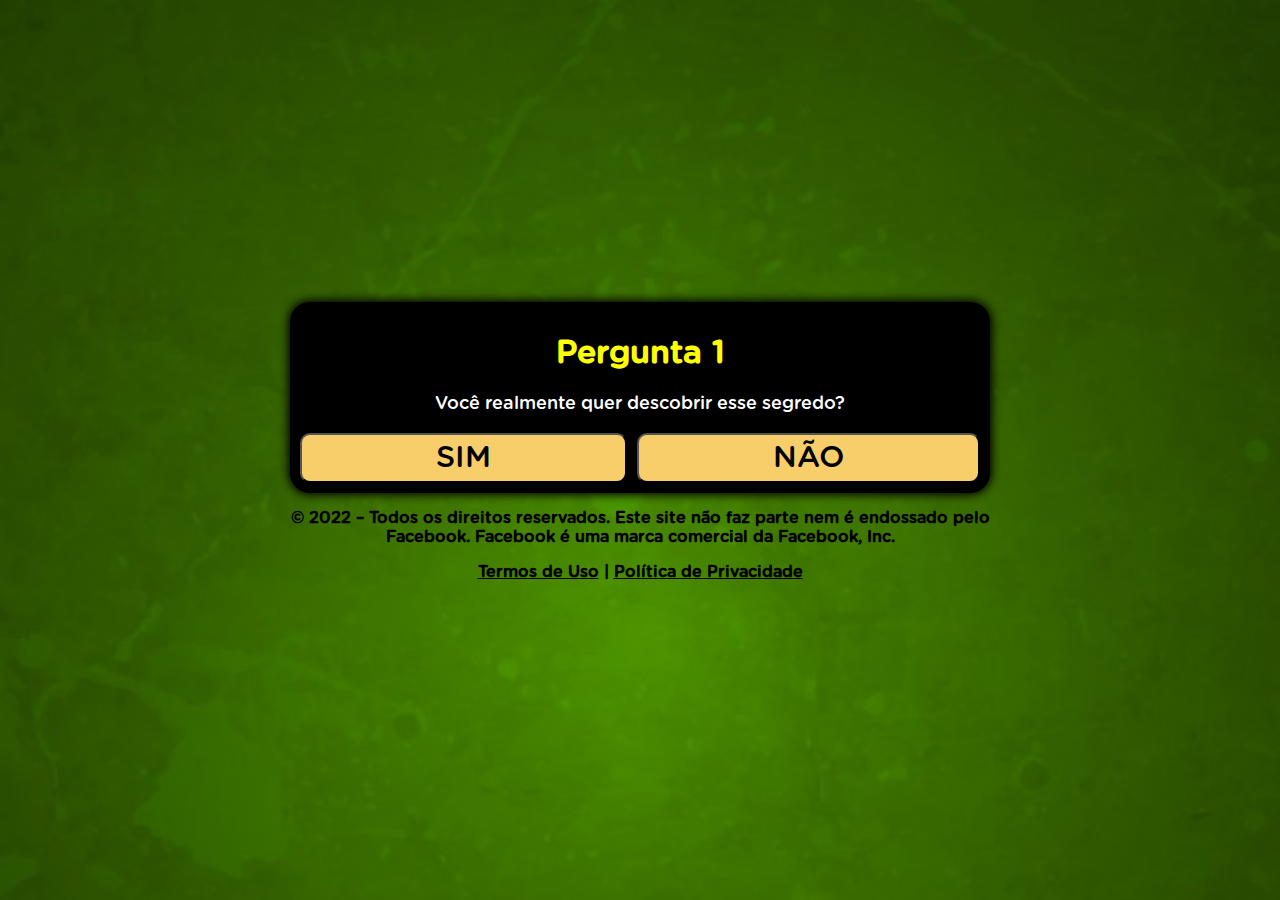
<file: ps/index.html>
<!DOCTYPE html>
<html lang="pt-br">
<head>
  <meta charset="utf-8">
  <meta name="viewport" content="width=device-width, initial-scale=1, shrink-to-fit=no">
  <style>

      header {
        color: white;
      /*  background-image: url("assets/img/bg.jpeg"); */
        background-color: rgba(0, 0, 0, 0.6);
        background-position: center;
        background-size: cover;
        background-attachment: fixed;
        background-blend-mode: darken;
      }


    @font-face {
      font-family: Gotham Rounded;
      src: url("font.otf") format("opentype");
    }
    *, *::before, *::after {
      box-sizing: border-box;
      font-family: Gotham Rounded;
    }
    body {
      padding: 0;
      margin: 0;
      display: flex;
      flex-direction: column;
      justify-content: center;
      align-items: center;
      width: 100vw;
      height: 100vh;
      background: url("fundo.jpg");
      background-size: cover;
      background-repeat: no-repeat;
    }
    .container {
      width: 700px;
      max-width: 90%;
    }
    .black {
      background-color: black;
      padding: 10px;
      text-align: center;
      border-radius: 20px;
      box-shadow: 0 0 10px 2px;
    }
    .answer {
      display: grid;
      grid-template-columns: repeat(2, auto);
      gap: 10px;
    }
    @media (max-width: 991px) {
      .answer {
        display: grid;
        grid-template-columns: repeat(1, auto);
        gap: 10px;
      }
    }
    .question {
      color: white;
    }
    .btn {
      border-radius: 10px;
      padding: 5px 10px;
      font-size: 30px;
      background-color: #f7ce6a;
      outline: none;
      text-decoration: none;
      color: black;
    }
    .black h1 {
      color: yellow;
    }
    .black p {
      font-size: 18px;
    }
    .hide {
      display: none;
    }
  </style>
</head>
<body> 
  <div class="container">
    <div class="black">
      <div id="primeira">
        <div class="question">
          <h1>Pergunta 1</h1>
          <p>Você realmente quer descobrir esse segredo?</p>
        </div>
        <div class="answer">
          <button class="btn" onclick="segunda()">SIM</button>
          <button class="btn" onclick="segunda()">NÃO</button>
        </div>
      </div>
      <div id="segunda" class="hide">
        <div class="question">
          <h1>Pergunta 2</h1>
          <p>Você promete não revelar com ninguém?</p>
        </div>
        <div class="answer">
          <button class="btn" onclick="terceira()">SIM</button>
          <button class="btn" onclick="terceira()">NÃO</button>
        </div>
      </div>
      <div id="terceira" class="hide">
        <div class="question">
          <h1>Pergunta 3</h1>
          <p>O vídeo a seguir tem um limite para pouquíssimas pessoas verem ao mesmo tempo... Você pretende ver até o fim?</p>
        </div>
        <div class="answer">
          <button class="btn" onclick="redirect()">SIM</button>
          <button class="btn" onclick="redirect()">NÃO</button>
        </div>
      </div>
    </div>
    <p style="text-align: center; font-weight: bold;">© 2022 – Todos os direitos reservados. Este site não faz parte nem é endossado pelo Facebook. Facebook é uma marca comercial da Facebook, Inc.</p>
    <p style="text-align: center; font-weight: bold;"><a href="https://flipe.store/termos.html" style="color: black;">Termos de Uso</a> | <a href="https://flipe.store/privacidade.html" style="color: black;">Política de Privacidade</a></p>
  </div>
  <script>
    function segunda() {
      document.getElementById("primeira").classList.add("hide")
      document.getElementById("segunda").classList.remove("hide")
    }
    function terceira() {
      document.getElementById("segunda").classList.add("hide")
      document.getElementById("terceira").classList.remove("hide")
    }
    function redirect() {
      location.href = "https://flipe.store/"
    }
  </script>
</body>
</html>
</file>
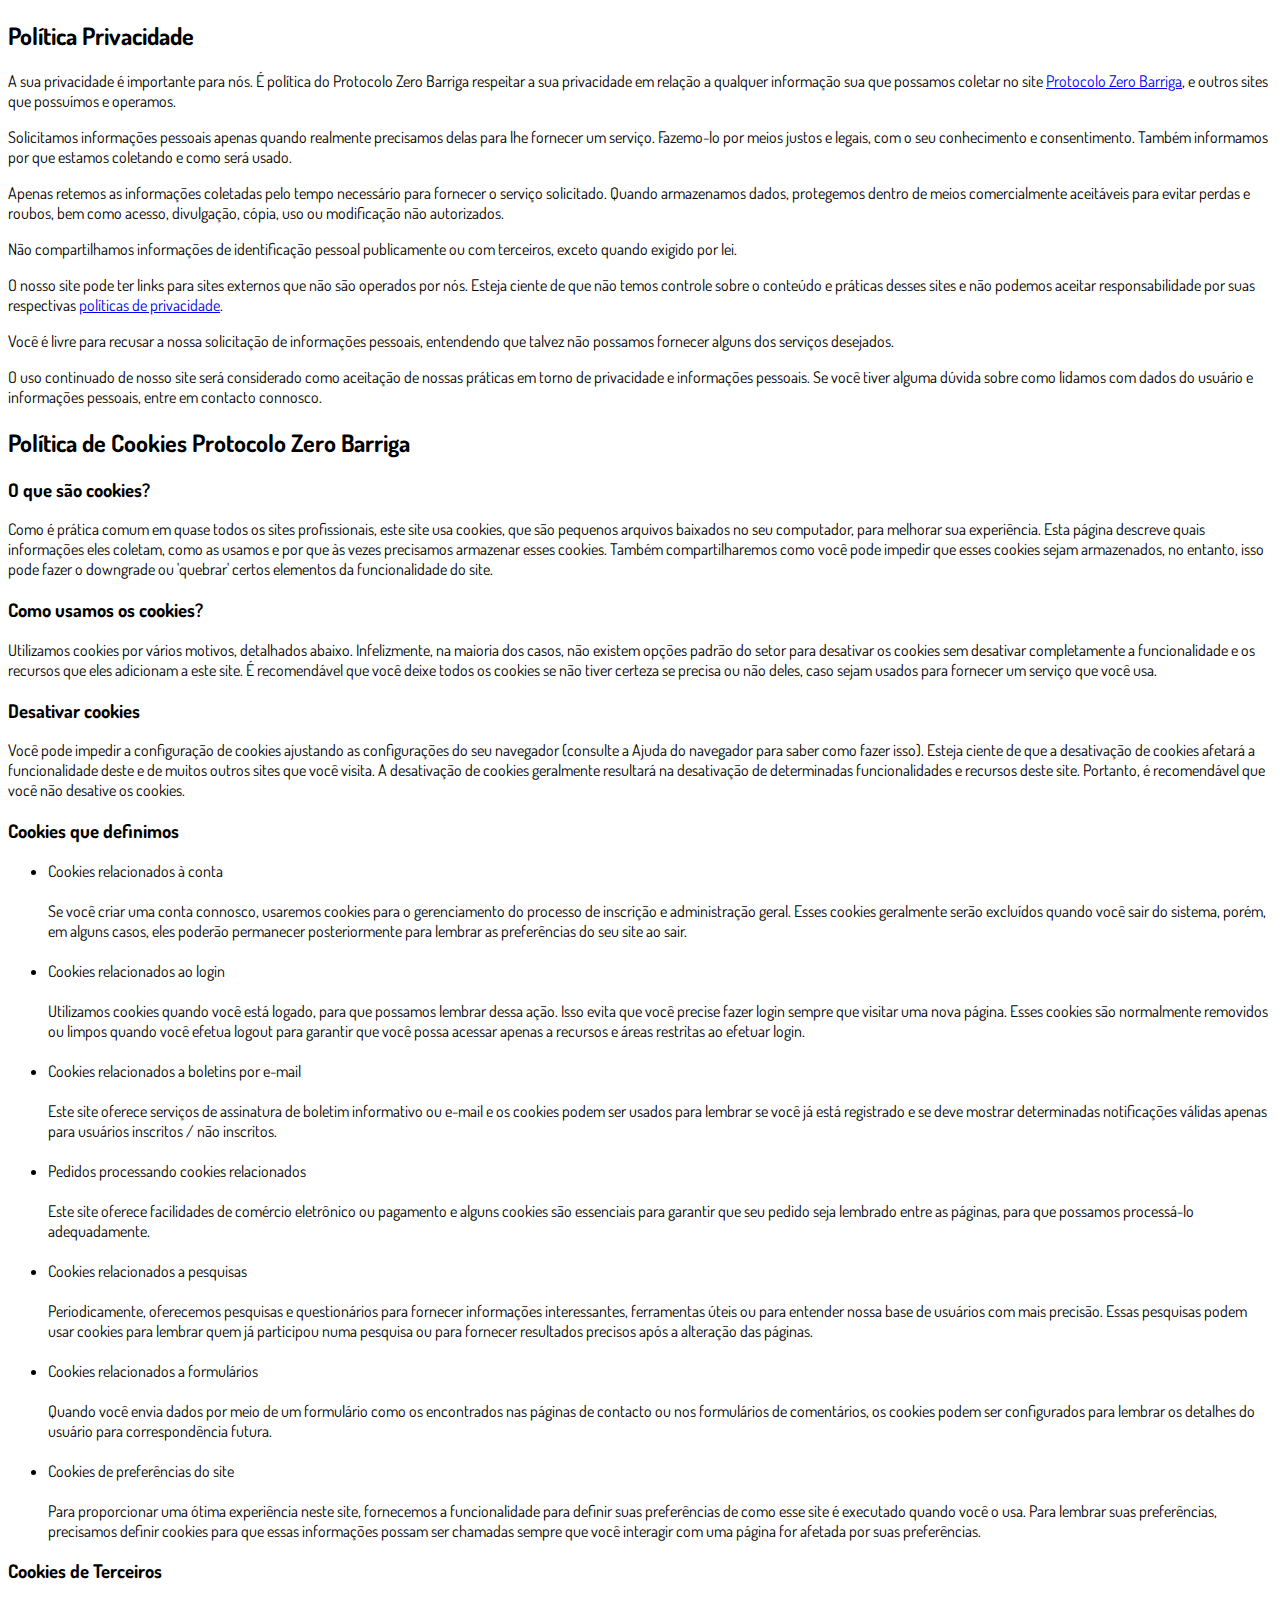
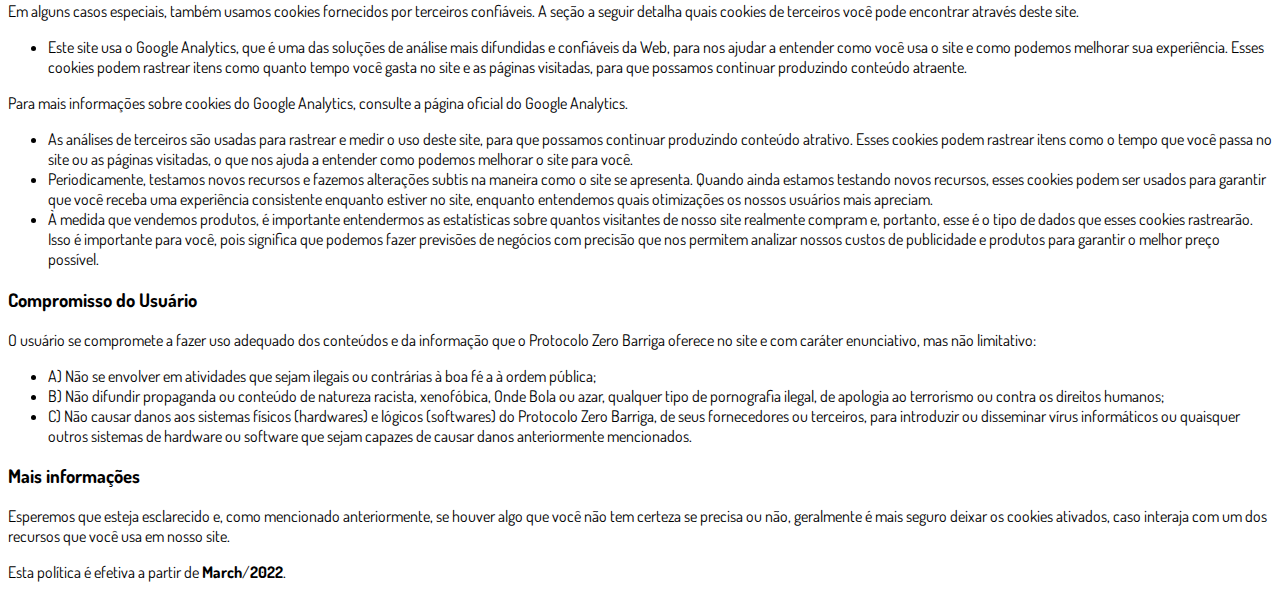
<file: privacidade.html>
<!DOCTYPE html>
<html lang="pt-br">
  <head>
    <meta charset="utf-8">
    <meta name="viewport" content="width=device-width, initial-scale=1, shrink-to-fit=no">

    <link rel="stylesheet" href="https://stackpath.bootstrapcdn.com/bootstrap/4.1.3/css/bootstrap.min.css" integrity="sha384-MCw98/SFnGE8fJT3GXwEOngsV7Zt27NXFoaoApmYm81iuXoPkFOJwJ8ERdknLPMO" crossorigin="anonymous">

    <link rel="preconnect" href="https://fonts.googleapis.com">
    <link rel="preconnect" href="https://fonts.gstatic.com" crossorigin>
    <link href="https://fonts.googleapis.com/css2?family=Dosis:wght@200;300;400;500;600;700;800&display=swap" rel="stylesheet">
    
    <!-- Ícone da Página -->
    <link rel="shortcut icon" type="image/jpg" href="./assets/img/favicon.png">

    <!-- Título da Página -->
    <title>Política de Privacidade | Protocolo Zero Barriga</title>
    
    <style type="text/css">
      body {
        font-family: 'Dosis', sans-serif;
      }
    </style>

  </head>
  <body>
    
    <div class="container py-5">
      <div class="row justify-content-center">
        <div class="col-lg-8">
          <h2>Política Privacidade</h2>                    <p>A sua privacidade é importante para nós. É política do Protocolo Zero Barriga respeitar a sua privacidade em relação a qualquer informação sua que possamos coletar no site <a href="#">Protocolo Zero Barriga</a>, e outros sites que possuímos e operamos.</p>                    <p>Solicitamos informações pessoais apenas quando realmente precisamos delas para lhe fornecer um serviço. Fazemo-lo por meios justos e legais, com o seu conhecimento e consentimento. Também informamos por que estamos coletando e como será usado.                    </p>                    <p>Apenas retemos as informações coletadas pelo tempo necessário para fornecer o serviço solicitado. Quando armazenamos dados, protegemos dentro de meios comercialmente aceitáveis ​​para evitar perdas e roubos, bem como acesso, divulgação, cópia, uso ou                        modificação não autorizados.</p>                    <p>Não compartilhamos informações de identificação pessoal publicamente ou com terceiros, exceto quando exigido por lei.</p>                    <p>O nosso site pode ter links para sites externos que não são operados por nós. Esteja ciente de que não temos controle sobre o conteúdo e práticas desses sites e não podemos aceitar responsabilidade por suas respectivas <a href='https://politicaprivacidade.com' target='_BLANK'>políticas de privacidade</a>.                    </p>                    <p>Você é livre para recusar a nossa solicitação de informações pessoais, entendendo que talvez não possamos fornecer alguns dos serviços desejados.</p>                    <p>O uso continuado de nosso site será considerado como aceitação de nossas práticas em torno de privacidade e informações pessoais. Se você tiver alguma dúvida sobre como lidamos com dados do usuário e informações pessoais, entre em contacto connosco.</p>                    <h2>Política de Cookies Protocolo Zero Barriga</h2>                    <h3>O que são cookies?</h3>                    <p>Como é prática comum em quase todos os sites profissionais, este site usa cookies, que são pequenos arquivos baixados no seu computador, para melhorar sua experiência. Esta página descreve quais informações eles coletam, como as usamos e por que às vezes                        precisamos armazenar esses cookies. Também compartilharemos como você pode impedir que esses cookies sejam armazenados, no entanto, isso pode fazer o downgrade ou 'quebrar' certos elementos da funcionalidade do site.</p>                    <h3>Como usamos os cookies?</h3>                    <p>Utilizamos cookies por vários motivos, detalhados abaixo. Infelizmente, na maioria dos casos, não existem opções padrão do setor para desativar os cookies sem desativar completamente a funcionalidade e os recursos que eles adicionam a este site. É recomendável                        que você deixe todos os cookies se não tiver certeza se precisa ou não deles, caso sejam usados ​​para fornecer um serviço que você usa.</p>                    <h3>Desativar cookies</h3>                    <p>Você pode impedir a configuração de cookies ajustando as configurações do seu navegador (consulte a Ajuda do navegador para saber como fazer isso). Esteja ciente de que a desativação de cookies afetará a funcionalidade deste e de muitos outros sites que                        você visita. A desativação de cookies geralmente resultará na desativação de determinadas funcionalidades e recursos deste site. Portanto, é recomendável que você não desative os cookies.</p>                    <h3>Cookies que definimos</h3>                    <ul>                        <li>                            Cookies relacionados à conta<br><br> Se você criar uma conta connosco, usaremos cookies para o gerenciamento do processo de inscrição e administração geral. Esses cookies geralmente serão excluídos quando você sair do sistema, porém, em alguns                            casos, eles poderão permanecer posteriormente para lembrar as preferências do seu site ao sair.<br><br>                        </li>                        <li>                            Cookies relacionados ao login<br><br> Utilizamos cookies quando você está logado, para que possamos lembrar dessa ação. Isso evita que você precise fazer login sempre que visitar uma nova página. Esses cookies são normalmente removidos ou limpos                            quando você efetua logout para garantir que você possa acessar apenas a recursos e áreas restritas ao efetuar login.<br><br>                        </li>                        <li>                            Cookies relacionados a boletins por e-mail<br><br> Este site oferece serviços de assinatura de boletim informativo ou e-mail e os cookies podem ser usados ​​para lembrar se você já está registrado e se deve mostrar determinadas notificações                            válidas apenas para usuários inscritos / não inscritos.<br><br>                        </li>                        <li>                            Pedidos processando cookies relacionados<br><br> Este site oferece facilidades de comércio eletrônico ou pagamento e alguns cookies são essenciais para garantir que seu pedido seja lembrado entre as páginas, para que possamos processá-lo adequadamente.<br><br>                        </li>                        <li>                            Cookies relacionados a pesquisas<br><br> Periodicamente, oferecemos pesquisas e questionários para fornecer informações interessantes, ferramentas úteis ou para entender nossa base de usuários com mais precisão. Essas pesquisas podem usar cookies                            para lembrar quem já participou numa pesquisa ou para fornecer resultados precisos após a alteração das páginas.<br><br>                        </li>                        <li>                            Cookies relacionados a formulários<br><br> Quando você envia dados por meio de um formulário como os encontrados nas páginas de contacto ou nos formulários de comentários, os cookies podem ser configurados para lembrar os detalhes do usuário                            para correspondência futura.<br><br>                        </li>                        <li>                            Cookies de preferências do site<br><br> Para proporcionar uma ótima experiência neste site, fornecemos a funcionalidade para definir suas preferências de como esse site é executado quando você o usa. Para lembrar suas preferências, precisamos                            definir cookies para que essas informações possam ser chamadas sempre que você interagir com uma página for afetada por suas preferências.<br>                        </li>                    </ul>                    <h3>Cookies de Terceiros</h3>                    <p>Em alguns casos especiais, também usamos cookies fornecidos por terceiros confiáveis. A seção a seguir detalha quais cookies de terceiros você pode encontrar através deste site.</p>                    <ul>                        <li>                            Este site usa o Google Analytics, que é uma das soluções de análise mais difundidas e confiáveis ​​da Web, para nos ajudar a entender como você usa o site e como podemos melhorar sua experiência. Esses cookies podem rastrear itens como quanto tempo                            você gasta no site e as páginas visitadas, para que possamos continuar produzindo conteúdo atraente.                        </li>                    </ul>                    <p>Para mais informações sobre cookies do Google Analytics, consulte a página oficial do Google Analytics.</p>                    <ul>                        <li>                            As análises de terceiros são usadas para rastrear e medir o uso deste site, para que possamos continuar produzindo conteúdo atrativo. Esses cookies podem rastrear itens como o tempo que você passa no site ou as páginas visitadas, o que nos ajuda a entender                            como podemos melhorar o site para você.</li>                        <li>                            Periodicamente, testamos novos recursos e fazemos alterações subtis na maneira como o site se apresenta. Quando ainda estamos testando novos recursos, esses cookies podem ser usados ​​para garantir que você receba uma experiência consistente enquanto                            estiver no site, enquanto entendemos quais otimizações os nossos usuários mais apreciam.</li>                        <li>                            À medida que vendemos produtos, é importante entendermos as estatísticas sobre quantos visitantes de nosso site realmente compram e, portanto, esse é o tipo de dados que esses cookies rastrearão. Isso é importante para você, pois significa que podemos                            fazer previsões de negócios com precisão que nos permitem analizar nossos custos de publicidade e produtos para garantir o melhor preço possível.</li>                                            </ul>                    <h3>Compromisso do Usuário</h3>                                <p>O usuário se compromete a fazer uso adequado dos conteúdos e da informação que o Protocolo Zero Barriga oferece no site e com caráter enunciativo, mas não limitativo:</p>                                        <ul>                        <li>A) Não se envolver em atividades que sejam ilegais ou contrárias à boa fé a à ordem pública;</li>                        <li>B) Não difundir propaganda ou conteúdo de natureza racista, xenofóbica, <a style='color: inherit !important; text-decoration:none !important;' href='https://ondeapostar.pt/onde-da-a-bola/'>Onde Bola</a> ou azar, qualquer tipo de pornografia ilegal, de apologia ao terrorismo ou contra os direitos humanos;</li>                        <li>C) Não causar danos aos sistemas físicos (hardwares) e lógicos (softwares) do Protocolo Zero Barriga, de seus fornecedores ou terceiros, para introduzir ou disseminar vírus informáticos ou quaisquer outros sistemas de hardware ou software que sejam capazes de causar danos anteriormente mencionados.</li>                    </ul>                                        <h3>Mais informações</h3>                    <p>Esperemos que esteja esclarecido e, como mencionado anteriormente, se houver algo que você não tem certeza se precisa ou não, geralmente é mais seguro deixar os cookies ativados, caso interaja com um dos recursos que você usa em nosso site.</p>                    <p>Esta política é efetiva a partir de <strong>March</strong>/<strong>2022</strong>.</p>
        </div>
      </div>
    </div>

    <script src="https://code.jquery.com/jquery-3.3.1.slim.min.js" integrity="sha384-q8i/X+965DzO0rT7abK41JStQIAqVgRVzpbzo5smXKp4YfRvH+8abtTE1Pi6jizo" crossorigin="anonymous"></script>
    <script src="https://cdnjs.cloudflare.com/ajax/libs/popper.js/1.14.3/umd/popper.min.js" integrity="sha384-ZMP7rVo3mIykV+2+9J3UJ46jBk0WLaUAdn689aCwoqbBJiSnjAK/l8WvCWPIPm49" crossorigin="anonymous"></script>
    <script src="https://stackpath.bootstrapcdn.com/bootstrap/4.1.3/js/bootstrap.min.js" integrity="sha384-ChfqqxuZUCnJSK3+MXmPNIyE6ZbWh2IMqE241rYiqJxyMiZ6OW/JmZQ5stwEULTy" crossorigin="anonymous"></script>
  </body>
</html>
</file>
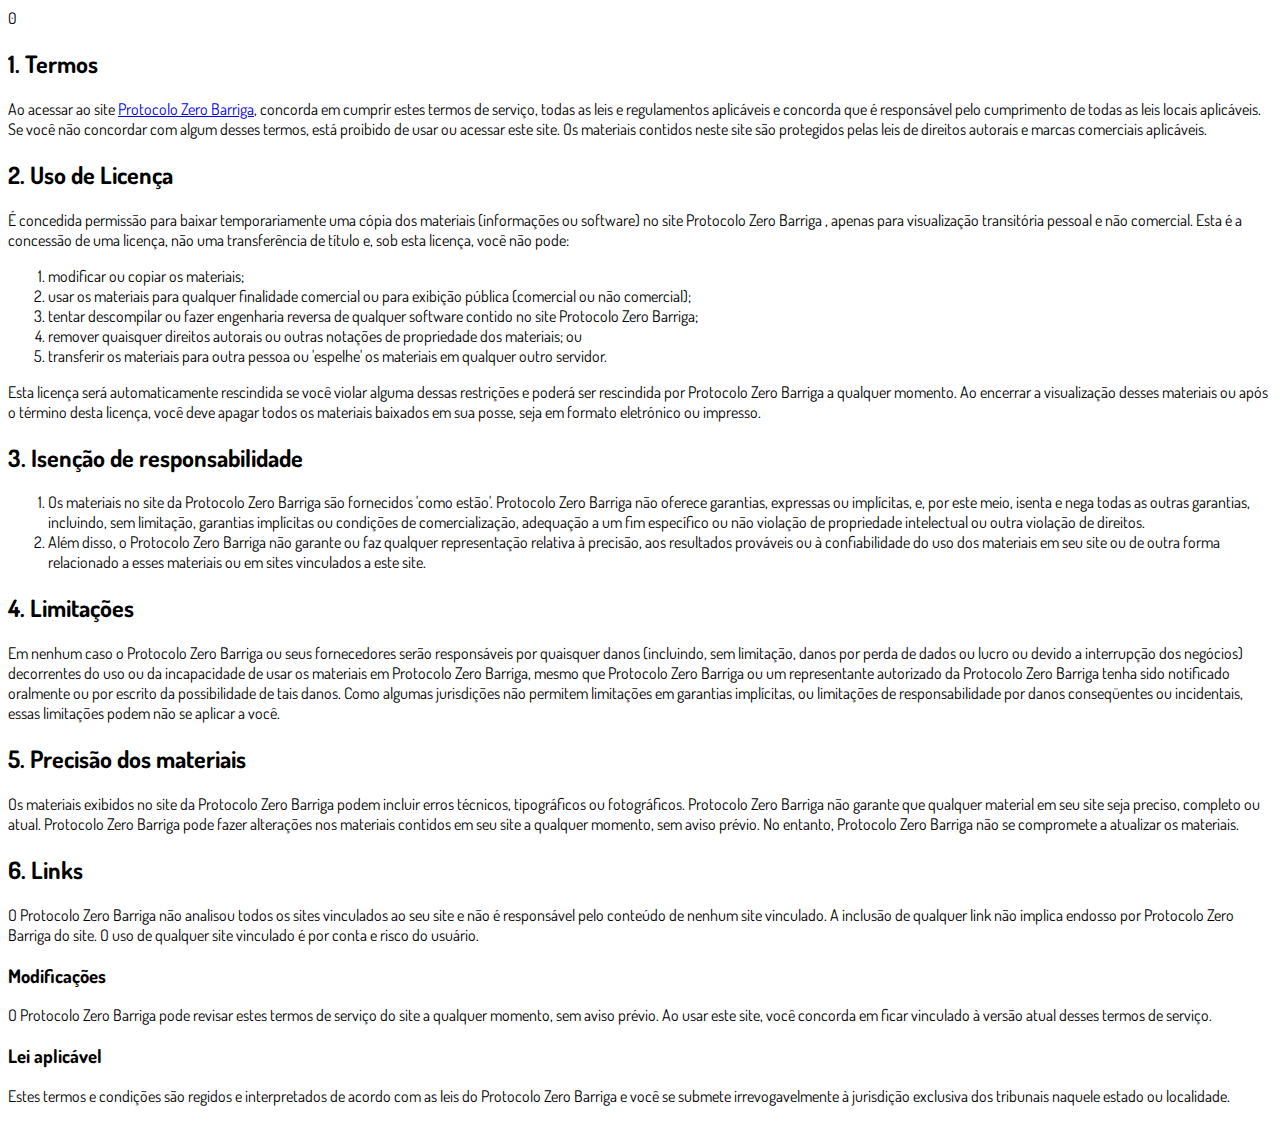
<file: termos.html>
0<!DOCTYPE html>
<html lang="pt-br">
  <head>
    <meta charset="utf-8">
    <meta name="viewport" content="width=device-width, initial-scale=1, shrink-to-fit=no">

    <link rel="stylesheet" href="https://stackpath.bootstrapcdn.com/bootstrap/4.1.3/css/bootstrap.min.css" integrity="sha384-MCw98/SFnGE8fJT3GXwEOngsV7Zt27NXFoaoApmYm81iuXoPkFOJwJ8ERdknLPMO" crossorigin="anonymous">

    <link rel="preconnect" href="https://fonts.googleapis.com">
    <link rel="preconnect" href="https://fonts.gstatic.com" crossorigin>
    <link href="https://fonts.googleapis.com/css2?family=Dosis:wght@200;300;400;500;600;700;800&display=swap" rel="stylesheet">
    
    <!-- Ícone da Página -->
    <link rel="shortcut icon" type="image/jpg" href="./assets/img/favicon.png">

    <!-- Título da Página -->
    <title>Termos de Uso | Protocolo Zero Barriga</title>
    
    <style type="text/css">
      body {
        font-family: 'Dosis', sans-serif;
      }
    </style>

  </head>
  <body>
    
    <div class="container py-5">
      <div class="row justify-content-center">
        <div class="col-lg-8">
          <h2>1. Termos</h2>            <p>Ao acessar ao site <a href='#'>Protocolo Zero Barriga</a>, concorda em cumprir estes termos de serviço, todas as leis e regulamentos aplicáveis ​​e concorda que é responsável pelo cumprimento de todas as leis locais aplicáveis. Se você não concordar com algum                desses termos, está proibido de usar ou acessar este site. Os materiais contidos neste site são protegidos pelas leis de direitos autorais e marcas comerciais aplicáveis.</p>            <h2>2. Uso de Licença</h2>            <p>É concedida permissão para baixar temporariamente uma cópia dos materiais (informações ou software) no site Protocolo Zero Barriga , apenas para visualização transitória pessoal e não comercial. Esta é a concessão de uma licença, não uma transferência de título e,                sob esta licença, você não pode: </p>            <ol>            <li>modificar ou copiar os materiais;  </li>            <li>usar os materiais para qualquer finalidade comercial ou para exibição pública (comercial ou não comercial);  </li>            <li>tentar descompilar ou fazer engenharia reversa de qualquer software contido no site Protocolo Zero Barriga;  </li>            <li>remover quaisquer direitos autorais ou outras notações de propriedade dos materiais; ou  </li>            <li>transferir os materiais para outra pessoa ou 'espelhe' os materiais em qualquer outro servidor.</li>            </ol>            <p>Esta licença será automaticamente rescindida se você violar alguma dessas restrições e poderá ser rescindida por Protocolo Zero Barriga a qualquer momento. Ao encerrar a visualização desses materiais ou após o término desta licença, você deve apagar todos os materiais                baixados em sua posse, seja em formato eletrónico ou impresso.</p>            <h2>3. Isenção de responsabilidade</h2>            <ol>            <li>Os materiais no site da Protocolo Zero Barriga são fornecidos 'como estão'. Protocolo Zero Barriga não oferece garantias, expressas ou implícitas, e, por este meio, isenta e nega todas as outras garantias, incluindo, sem limitação, garantias implícitas ou condições de comercialização,            adequação a um fim específico ou não violação de propriedade intelectual ou outra violação de direitos. </li>            <li>Além disso, o Protocolo Zero Barriga não garante ou faz qualquer representação relativa à precisão, aos resultados prováveis ​​ou à confiabilidade do uso dos            materiais em seu site ou de outra forma relacionado a esses materiais ou em sites vinculados a este site.</li>            </ol>            <h2>4. Limitações</h2>            <p>Em nenhum caso o Protocolo Zero Barriga ou seus fornecedores serão responsáveis ​​por quaisquer danos (incluindo, sem limitação, danos por perda de dados ou lucro ou devido a interrupção dos negócios) decorrentes do uso ou da incapacidade de usar os materiais em Protocolo Zero Barriga,                mesmo que Protocolo Zero Barriga ou um representante autorizado da Protocolo Zero Barriga tenha sido notificado oralmente ou por escrito da possibilidade de tais danos. Como algumas jurisdições não permitem limitações em garantias implícitas, ou limitações de responsabilidade                por danos conseqüentes ou incidentais, essas limitações podem não se aplicar a você.</p>            <h2>5. Precisão dos materiais</h2>            <p>Os materiais exibidos no site da Protocolo Zero Barriga podem incluir erros técnicos, tipográficos ou fotográficos. Protocolo Zero Barriga não garante que qualquer material em seu site seja preciso, completo ou atual. Protocolo Zero Barriga pode fazer alterações nos materiais contidos em seu                site a qualquer momento, sem aviso prévio. No entanto, Protocolo Zero Barriga não se compromete a atualizar os materiais.</p>            <h2>6. Links</h2>            <p>O Protocolo Zero Barriga não analisou todos os sites vinculados ao seu site e não é responsável pelo conteúdo de nenhum site vinculado. A inclusão de qualquer link não implica endosso por Protocolo Zero Barriga do site. O uso de qualquer site vinculado é por conta e risco do usuário.</p>            </p>            <h3>Modificações</h3>            <p>O Protocolo Zero Barriga pode revisar estes termos de serviço do site a qualquer momento, sem aviso prévio. Ao usar este site, você concorda em ficar vinculado à versão atual desses termos de serviço.</p>            <h3>Lei aplicável</h3>            <p>Estes termos e condições são regidos e interpretados de acordo com as leis do Protocolo Zero Barriga e você se submete irrevogavelmente à jurisdição exclusiva dos tribunais naquele estado ou localidade.</p>
        </div>
      </div>
    </div>

    <script src="https://code.jquery.com/jquery-3.3.1.slim.min.js" integrity="sha384-q8i/X+965DzO0rT7abK41JStQIAqVgRVzpbzo5smXKp4YfRvH+8abtTE1Pi6jizo" crossorigin="anonymous"></script>
    <script src="https://cdnjs.cloudflare.com/ajax/libs/popper.js/1.14.3/umd/popper.min.js" integrity="sha384-ZMP7rVo3mIykV+2+9J3UJ46jBk0WLaUAdn689aCwoqbBJiSnjAK/l8WvCWPIPm49" crossorigin="anonymous"></script>
    <script src="https://stackpath.bootstrapcdn.com/bootstrap/4.1.3/js/bootstrap.min.js" integrity="sha384-ChfqqxuZUCnJSK3+MXmPNIyE6ZbWh2IMqE241rYiqJxyMiZ6OW/JmZQ5stwEULTy" crossorigin="anonymous"></script>
  </body>
</html>
</file>
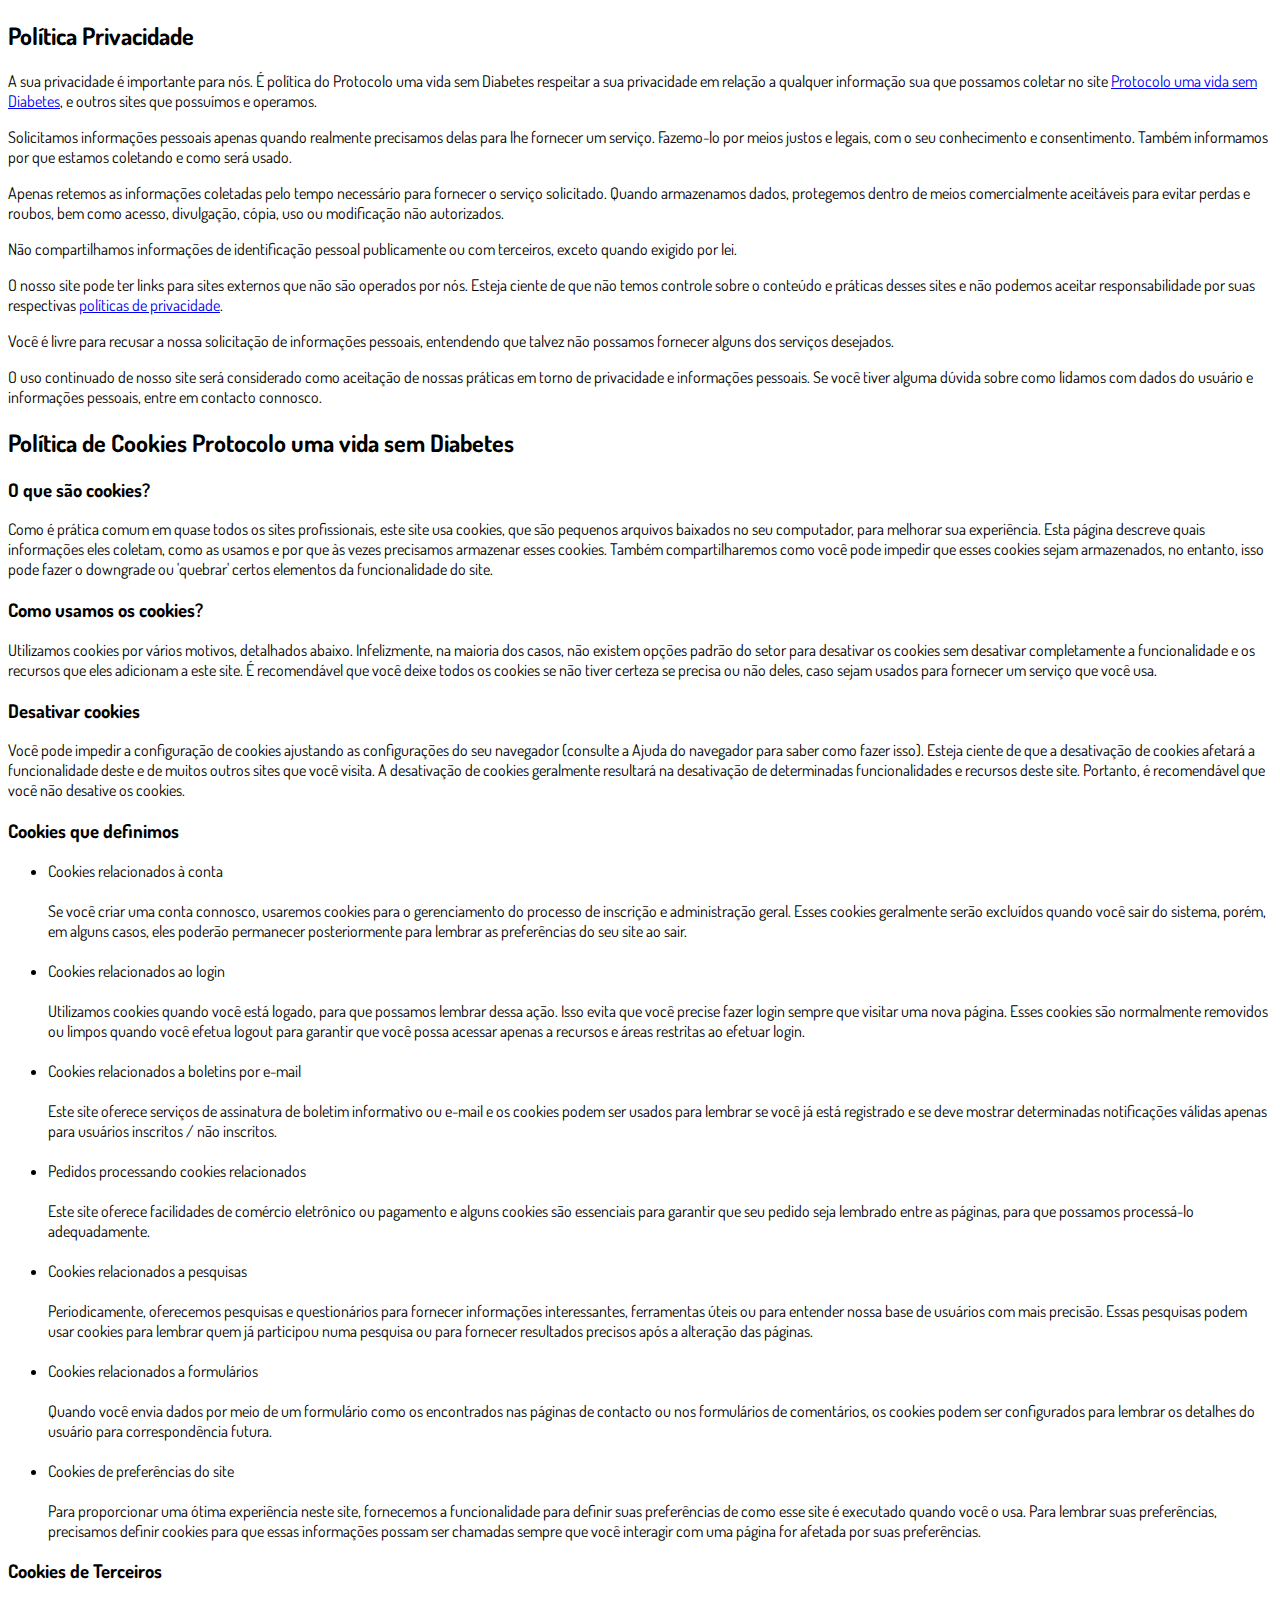
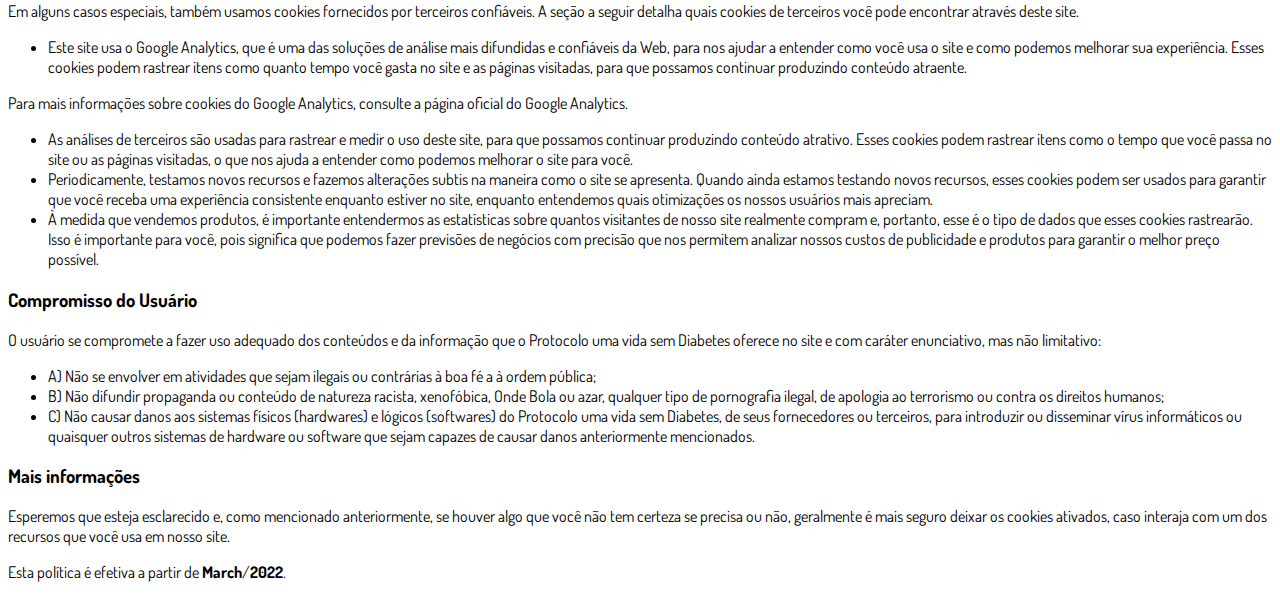
<file: db/privacidade.html>
<!DOCTYPE html>
<html lang="pt-br">
  <head>
    <meta charset="utf-8">
    <meta name="viewport" content="width=device-width, initial-scale=1, shrink-to-fit=no">

    <link rel="stylesheet" href="https://stackpath.bootstrapcdn.com/bootstrap/4.1.3/css/bootstrap.min.css" integrity="sha384-MCw98/SFnGE8fJT3GXwEOngsV7Zt27NXFoaoApmYm81iuXoPkFOJwJ8ERdknLPMO" crossorigin="anonymous">

    <link rel="preconnect" href="https://fonts.googleapis.com">
    <link rel="preconnect" href="https://fonts.gstatic.com" crossorigin>
    <link href="https://fonts.googleapis.com/css2?family=Dosis:wght@200;300;400;500;600;700;800&display=swap" rel="stylesheet">
    
    <!-- Ícone da Página -->
    <link rel="shortcut icon" type="image/jpg" href="./assets/img/favicon.png">

    <!-- Título da Página -->
    <title>Política de Privacidade | Protocolo uma vida sem Diabetes</title>
    
    <style type="text/css">
      body {
        font-family: 'Dosis', sans-serif;
      }
    </style>

  </head>
  <body>
    
    <div class="container py-5">
      <div class="row justify-content-center">
        <div class="col-lg-8">
          <h2>Política Privacidade</h2>                    <p>A sua privacidade é importante para nós. É política do Protocolo uma vida sem Diabetes respeitar a sua privacidade em relação a qualquer informação sua que possamos coletar no site <a href="#">Protocolo uma vida sem Diabetes</a>, e outros sites que possuímos e operamos.</p>                    <p>Solicitamos informações pessoais apenas quando realmente precisamos delas para lhe fornecer um serviço. Fazemo-lo por meios justos e legais, com o seu conhecimento e consentimento. Também informamos por que estamos coletando e como será usado.                    </p>                    <p>Apenas retemos as informações coletadas pelo tempo necessário para fornecer o serviço solicitado. Quando armazenamos dados, protegemos dentro de meios comercialmente aceitáveis ​​para evitar perdas e roubos, bem como acesso, divulgação, cópia, uso ou                        modificação não autorizados.</p>                    <p>Não compartilhamos informações de identificação pessoal publicamente ou com terceiros, exceto quando exigido por lei.</p>                    <p>O nosso site pode ter links para sites externos que não são operados por nós. Esteja ciente de que não temos controle sobre o conteúdo e práticas desses sites e não podemos aceitar responsabilidade por suas respectivas <a href='https://politicaprivacidade.com' target='_BLANK'>políticas de privacidade</a>.                    </p>                    <p>Você é livre para recusar a nossa solicitação de informações pessoais, entendendo que talvez não possamos fornecer alguns dos serviços desejados.</p>                    <p>O uso continuado de nosso site será considerado como aceitação de nossas práticas em torno de privacidade e informações pessoais. Se você tiver alguma dúvida sobre como lidamos com dados do usuário e informações pessoais, entre em contacto connosco.</p>                    <h2>Política de Cookies Protocolo uma vida sem Diabetes</h2>                    <h3>O que são cookies?</h3>                    <p>Como é prática comum em quase todos os sites profissionais, este site usa cookies, que são pequenos arquivos baixados no seu computador, para melhorar sua experiência. Esta página descreve quais informações eles coletam, como as usamos e por que às vezes                        precisamos armazenar esses cookies. Também compartilharemos como você pode impedir que esses cookies sejam armazenados, no entanto, isso pode fazer o downgrade ou 'quebrar' certos elementos da funcionalidade do site.</p>                    <h3>Como usamos os cookies?</h3>                    <p>Utilizamos cookies por vários motivos, detalhados abaixo. Infelizmente, na maioria dos casos, não existem opções padrão do setor para desativar os cookies sem desativar completamente a funcionalidade e os recursos que eles adicionam a este site. É recomendável                        que você deixe todos os cookies se não tiver certeza se precisa ou não deles, caso sejam usados ​​para fornecer um serviço que você usa.</p>                    <h3>Desativar cookies</h3>                    <p>Você pode impedir a configuração de cookies ajustando as configurações do seu navegador (consulte a Ajuda do navegador para saber como fazer isso). Esteja ciente de que a desativação de cookies afetará a funcionalidade deste e de muitos outros sites que                        você visita. A desativação de cookies geralmente resultará na desativação de determinadas funcionalidades e recursos deste site. Portanto, é recomendável que você não desative os cookies.</p>                    <h3>Cookies que definimos</h3>                    <ul>                        <li>                            Cookies relacionados à conta<br><br> Se você criar uma conta connosco, usaremos cookies para o gerenciamento do processo de inscrição e administração geral. Esses cookies geralmente serão excluídos quando você sair do sistema, porém, em alguns                            casos, eles poderão permanecer posteriormente para lembrar as preferências do seu site ao sair.<br><br>                        </li>                        <li>                            Cookies relacionados ao login<br><br> Utilizamos cookies quando você está logado, para que possamos lembrar dessa ação. Isso evita que você precise fazer login sempre que visitar uma nova página. Esses cookies são normalmente removidos ou limpos                            quando você efetua logout para garantir que você possa acessar apenas a recursos e áreas restritas ao efetuar login.<br><br>                        </li>                        <li>                            Cookies relacionados a boletins por e-mail<br><br> Este site oferece serviços de assinatura de boletim informativo ou e-mail e os cookies podem ser usados ​​para lembrar se você já está registrado e se deve mostrar determinadas notificações                            válidas apenas para usuários inscritos / não inscritos.<br><br>                        </li>                        <li>                            Pedidos processando cookies relacionados<br><br> Este site oferece facilidades de comércio eletrônico ou pagamento e alguns cookies são essenciais para garantir que seu pedido seja lembrado entre as páginas, para que possamos processá-lo adequadamente.<br><br>                        </li>                        <li>                            Cookies relacionados a pesquisas<br><br> Periodicamente, oferecemos pesquisas e questionários para fornecer informações interessantes, ferramentas úteis ou para entender nossa base de usuários com mais precisão. Essas pesquisas podem usar cookies                            para lembrar quem já participou numa pesquisa ou para fornecer resultados precisos após a alteração das páginas.<br><br>                        </li>                        <li>                            Cookies relacionados a formulários<br><br> Quando você envia dados por meio de um formulário como os encontrados nas páginas de contacto ou nos formulários de comentários, os cookies podem ser configurados para lembrar os detalhes do usuário                            para correspondência futura.<br><br>                        </li>                        <li>                            Cookies de preferências do site<br><br> Para proporcionar uma ótima experiência neste site, fornecemos a funcionalidade para definir suas preferências de como esse site é executado quando você o usa. Para lembrar suas preferências, precisamos                            definir cookies para que essas informações possam ser chamadas sempre que você interagir com uma página for afetada por suas preferências.<br>                        </li>                    </ul>                    <h3>Cookies de Terceiros</h3>                    <p>Em alguns casos especiais, também usamos cookies fornecidos por terceiros confiáveis. A seção a seguir detalha quais cookies de terceiros você pode encontrar através deste site.</p>                    <ul>                        <li>                            Este site usa o Google Analytics, que é uma das soluções de análise mais difundidas e confiáveis ​​da Web, para nos ajudar a entender como você usa o site e como podemos melhorar sua experiência. Esses cookies podem rastrear itens como quanto tempo                            você gasta no site e as páginas visitadas, para que possamos continuar produzindo conteúdo atraente.                        </li>                    </ul>                    <p>Para mais informações sobre cookies do Google Analytics, consulte a página oficial do Google Analytics.</p>                    <ul>                        <li>                            As análises de terceiros são usadas para rastrear e medir o uso deste site, para que possamos continuar produzindo conteúdo atrativo. Esses cookies podem rastrear itens como o tempo que você passa no site ou as páginas visitadas, o que nos ajuda a entender                            como podemos melhorar o site para você.</li>                        <li>                            Periodicamente, testamos novos recursos e fazemos alterações subtis na maneira como o site se apresenta. Quando ainda estamos testando novos recursos, esses cookies podem ser usados ​​para garantir que você receba uma experiência consistente enquanto                            estiver no site, enquanto entendemos quais otimizações os nossos usuários mais apreciam.</li>                        <li>                            À medida que vendemos produtos, é importante entendermos as estatísticas sobre quantos visitantes de nosso site realmente compram e, portanto, esse é o tipo de dados que esses cookies rastrearão. Isso é importante para você, pois significa que podemos                            fazer previsões de negócios com precisão que nos permitem analizar nossos custos de publicidade e produtos para garantir o melhor preço possível.</li>                                            </ul>                    <h3>Compromisso do Usuário</h3>                                <p>O usuário se compromete a fazer uso adequado dos conteúdos e da informação que o Protocolo uma vida sem Diabetes oferece no site e com caráter enunciativo, mas não limitativo:</p>                                        <ul>                        <li>A) Não se envolver em atividades que sejam ilegais ou contrárias à boa fé a à ordem pública;</li>                        <li>B) Não difundir propaganda ou conteúdo de natureza racista, xenofóbica, <a style='color: inherit !important; text-decoration:none !important;' href='https://ondeapostar.pt/onde-da-a-bola/'>Onde Bola</a> ou azar, qualquer tipo de pornografia ilegal, de apologia ao terrorismo ou contra os direitos humanos;</li>                        <li>C) Não causar danos aos sistemas físicos (hardwares) e lógicos (softwares) do Protocolo uma vida sem Diabetes, de seus fornecedores ou terceiros, para introduzir ou disseminar vírus informáticos ou quaisquer outros sistemas de hardware ou software que sejam capazes de causar danos anteriormente mencionados.</li>                    </ul>                                        <h3>Mais informações</h3>                    <p>Esperemos que esteja esclarecido e, como mencionado anteriormente, se houver algo que você não tem certeza se precisa ou não, geralmente é mais seguro deixar os cookies ativados, caso interaja com um dos recursos que você usa em nosso site.</p>                    <p>Esta política é efetiva a partir de <strong>March</strong>/<strong>2022</strong>.</p>
        </div>
      </div>
    </div>

    <script src="https://code.jquery.com/jquery-3.3.1.slim.min.js" integrity="sha384-q8i/X+965DzO0rT7abK41JStQIAqVgRVzpbzo5smXKp4YfRvH+8abtTE1Pi6jizo" crossorigin="anonymous"></script>
    <script src="https://cdnjs.cloudflare.com/ajax/libs/popper.js/1.14.3/umd/popper.min.js" integrity="sha384-ZMP7rVo3mIykV+2+9J3UJ46jBk0WLaUAdn689aCwoqbBJiSnjAK/l8WvCWPIPm49" crossorigin="anonymous"></script>
    <script src="https://stackpath.bootstrapcdn.com/bootstrap/4.1.3/js/bootstrap.min.js" integrity="sha384-ChfqqxuZUCnJSK3+MXmPNIyE6ZbWh2IMqE241rYiqJxyMiZ6OW/JmZQ5stwEULTy" crossorigin="anonymous"></script>
  </body>
</html>
</file>
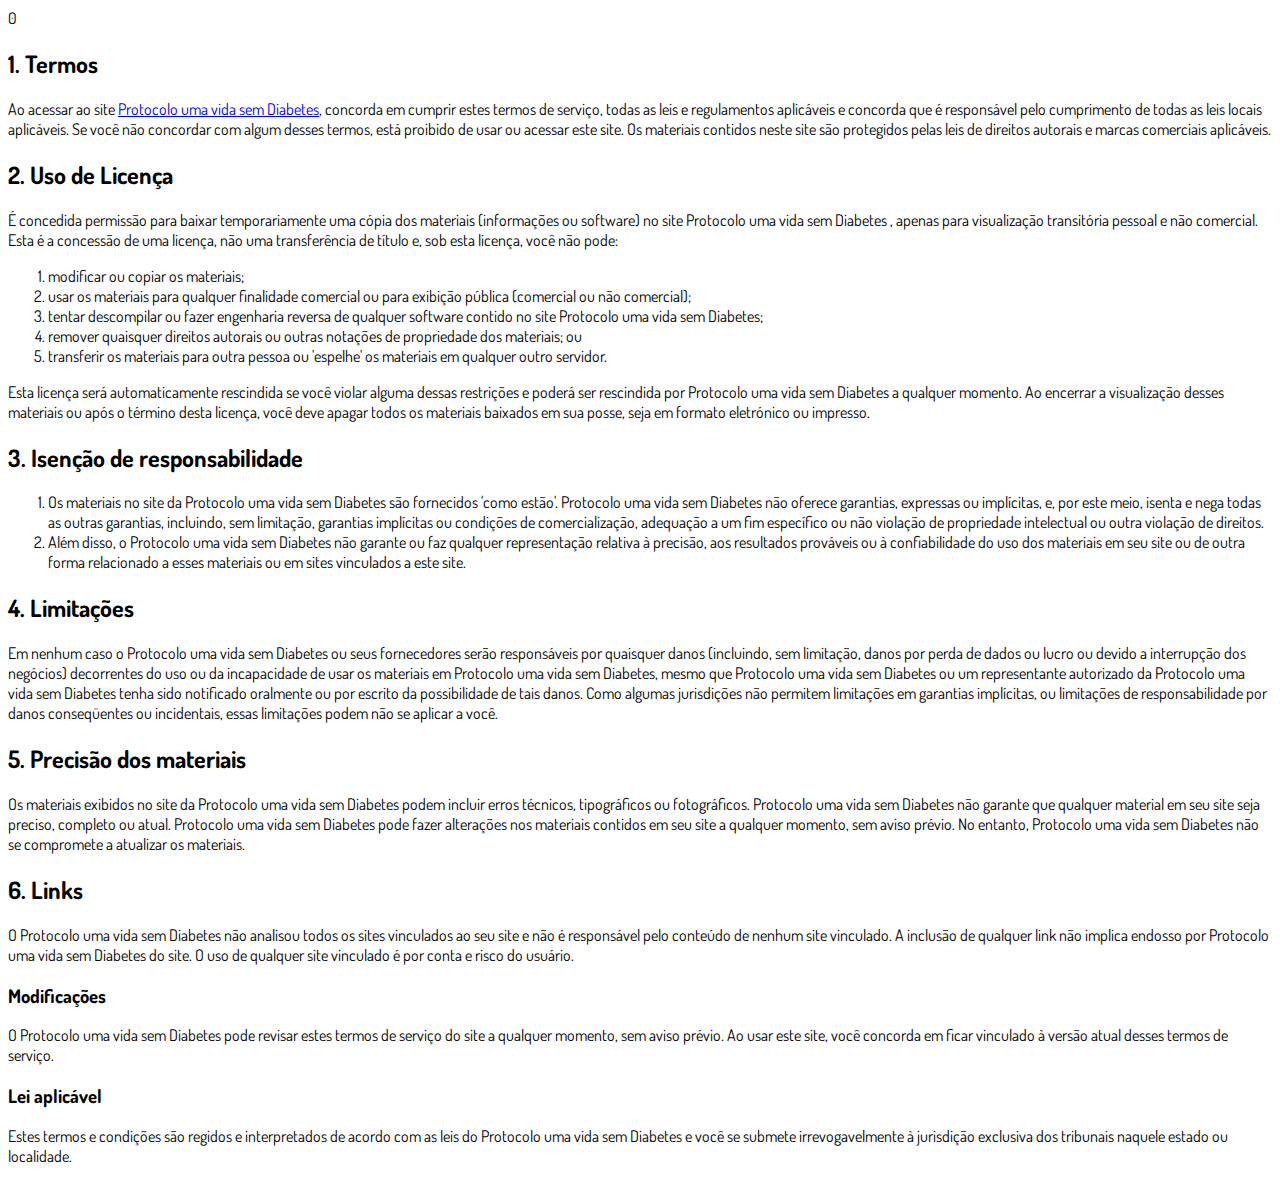
<file: db/termos.html>
0<!DOCTYPE html>
<html lang="pt-br">
  <head>
    <meta charset="utf-8">
    <meta name="viewport" content="width=device-width, initial-scale=1, shrink-to-fit=no">

    <link rel="stylesheet" href="https://stackpath.bootstrapcdn.com/bootstrap/4.1.3/css/bootstrap.min.css" integrity="sha384-MCw98/SFnGE8fJT3GXwEOngsV7Zt27NXFoaoApmYm81iuXoPkFOJwJ8ERdknLPMO" crossorigin="anonymous">

    <link rel="preconnect" href="https://fonts.googleapis.com">
    <link rel="preconnect" href="https://fonts.gstatic.com" crossorigin>
    <link href="https://fonts.googleapis.com/css2?family=Dosis:wght@200;300;400;500;600;700;800&display=swap" rel="stylesheet">
    
    <!-- Ícone da Página -->
    <link rel="shortcut icon" type="image/jpg" href="./assets/img/favicon.png">

    <!-- Título da Página -->
    <title>Termos de Uso | Protocolo uma vida sem Diabetes</title>
    
    <style type="text/css">
      body {
        font-family: 'Dosis', sans-serif;
      }
    </style>

  </head>
  <body>
    
    <div class="container py-5">
      <div class="row justify-content-center">
        <div class="col-lg-8">
          <h2>1. Termos</h2>            <p>Ao acessar ao site <a href='#'>Protocolo uma vida sem Diabetes</a>, concorda em cumprir estes termos de serviço, todas as leis e regulamentos aplicáveis ​​e concorda que é responsável pelo cumprimento de todas as leis locais aplicáveis. Se você não concordar com algum                desses termos, está proibido de usar ou acessar este site. Os materiais contidos neste site são protegidos pelas leis de direitos autorais e marcas comerciais aplicáveis.</p>            <h2>2. Uso de Licença</h2>            <p>É concedida permissão para baixar temporariamente uma cópia dos materiais (informações ou software) no site Protocolo uma vida sem Diabetes , apenas para visualização transitória pessoal e não comercial. Esta é a concessão de uma licença, não uma transferência de título e,                sob esta licença, você não pode: </p>            <ol>            <li>modificar ou copiar os materiais;  </li>            <li>usar os materiais para qualquer finalidade comercial ou para exibição pública (comercial ou não comercial);  </li>            <li>tentar descompilar ou fazer engenharia reversa de qualquer software contido no site Protocolo uma vida sem Diabetes;  </li>            <li>remover quaisquer direitos autorais ou outras notações de propriedade dos materiais; ou  </li>            <li>transferir os materiais para outra pessoa ou 'espelhe' os materiais em qualquer outro servidor.</li>            </ol>            <p>Esta licença será automaticamente rescindida se você violar alguma dessas restrições e poderá ser rescindida por Protocolo uma vida sem Diabetes a qualquer momento. Ao encerrar a visualização desses materiais ou após o término desta licença, você deve apagar todos os materiais                baixados em sua posse, seja em formato eletrónico ou impresso.</p>            <h2>3. Isenção de responsabilidade</h2>            <ol>            <li>Os materiais no site da Protocolo uma vida sem Diabetes são fornecidos 'como estão'. Protocolo uma vida sem Diabetes não oferece garantias, expressas ou implícitas, e, por este meio, isenta e nega todas as outras garantias, incluindo, sem limitação, garantias implícitas ou condições de comercialização,            adequação a um fim específico ou não violação de propriedade intelectual ou outra violação de direitos. </li>            <li>Além disso, o Protocolo uma vida sem Diabetes não garante ou faz qualquer representação relativa à precisão, aos resultados prováveis ​​ou à confiabilidade do uso dos            materiais em seu site ou de outra forma relacionado a esses materiais ou em sites vinculados a este site.</li>            </ol>            <h2>4. Limitações</h2>            <p>Em nenhum caso o Protocolo uma vida sem Diabetes ou seus fornecedores serão responsáveis ​​por quaisquer danos (incluindo, sem limitação, danos por perda de dados ou lucro ou devido a interrupção dos negócios) decorrentes do uso ou da incapacidade de usar os materiais em Protocolo uma vida sem Diabetes,                mesmo que Protocolo uma vida sem Diabetes ou um representante autorizado da Protocolo uma vida sem Diabetes tenha sido notificado oralmente ou por escrito da possibilidade de tais danos. Como algumas jurisdições não permitem limitações em garantias implícitas, ou limitações de responsabilidade                por danos conseqüentes ou incidentais, essas limitações podem não se aplicar a você.</p>            <h2>5. Precisão dos materiais</h2>            <p>Os materiais exibidos no site da Protocolo uma vida sem Diabetes podem incluir erros técnicos, tipográficos ou fotográficos. Protocolo uma vida sem Diabetes não garante que qualquer material em seu site seja preciso, completo ou atual. Protocolo uma vida sem Diabetes pode fazer alterações nos materiais contidos em seu                site a qualquer momento, sem aviso prévio. No entanto, Protocolo uma vida sem Diabetes não se compromete a atualizar os materiais.</p>            <h2>6. Links</h2>            <p>O Protocolo uma vida sem Diabetes não analisou todos os sites vinculados ao seu site e não é responsável pelo conteúdo de nenhum site vinculado. A inclusão de qualquer link não implica endosso por Protocolo uma vida sem Diabetes do site. O uso de qualquer site vinculado é por conta e risco do usuário.</p>            </p>            <h3>Modificações</h3>            <p>O Protocolo uma vida sem Diabetes pode revisar estes termos de serviço do site a qualquer momento, sem aviso prévio. Ao usar este site, você concorda em ficar vinculado à versão atual desses termos de serviço.</p>            <h3>Lei aplicável</h3>            <p>Estes termos e condições são regidos e interpretados de acordo com as leis do Protocolo uma vida sem Diabetes e você se submete irrevogavelmente à jurisdição exclusiva dos tribunais naquele estado ou localidade.</p>
        </div>
      </div>
    </div>

    <script src="https://code.jquery.com/jquery-3.3.1.slim.min.js" integrity="sha384-q8i/X+965DzO0rT7abK41JStQIAqVgRVzpbzo5smXKp4YfRvH+8abtTE1Pi6jizo" crossorigin="anonymous"></script>
    <script src="https://cdnjs.cloudflare.com/ajax/libs/popper.js/1.14.3/umd/popper.min.js" integrity="sha384-ZMP7rVo3mIykV+2+9J3UJ46jBk0WLaUAdn689aCwoqbBJiSnjAK/l8WvCWPIPm49" crossorigin="anonymous"></script>
    <script src="https://stackpath.bootstrapcdn.com/bootstrap/4.1.3/js/bootstrap.min.js" integrity="sha384-ChfqqxuZUCnJSK3+MXmPNIyE6ZbWh2IMqE241rYiqJxyMiZ6OW/JmZQ5stwEULTy" crossorigin="anonymous"></script>
  </body>
</html>
</file>
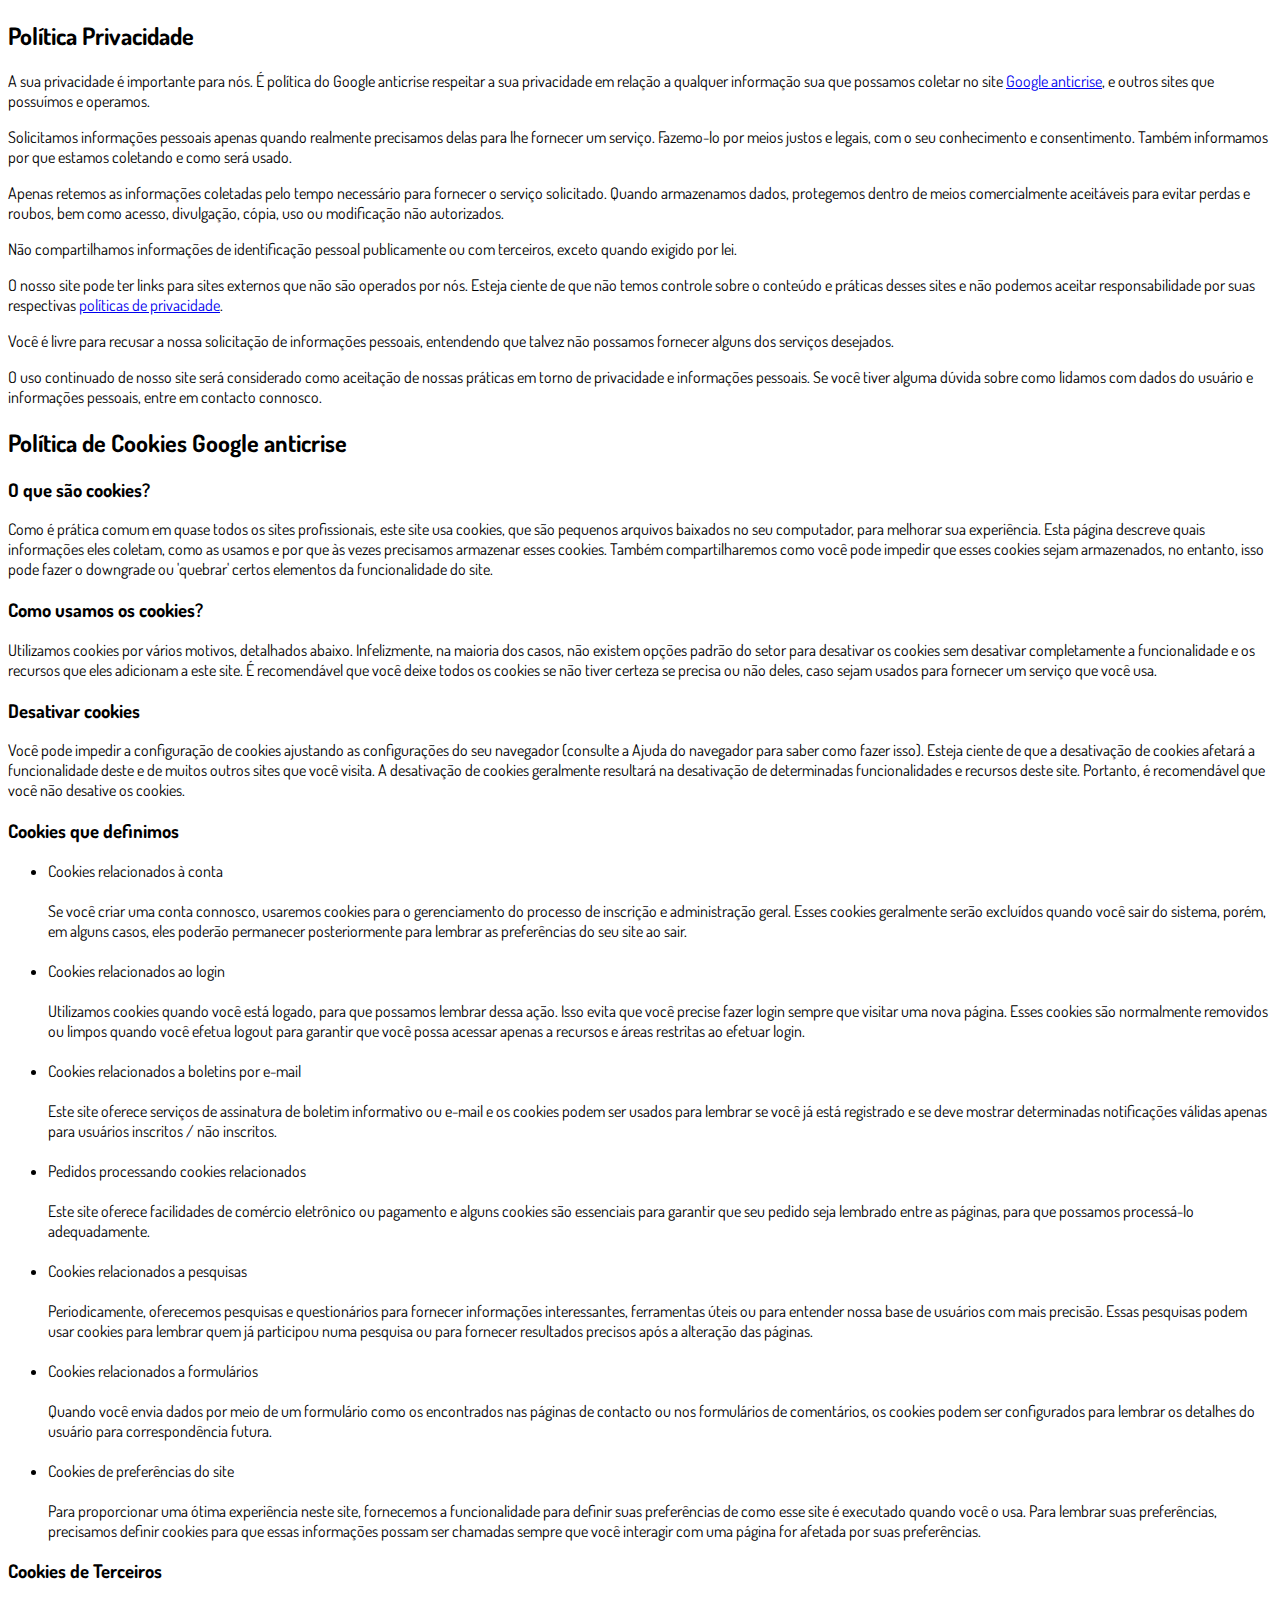
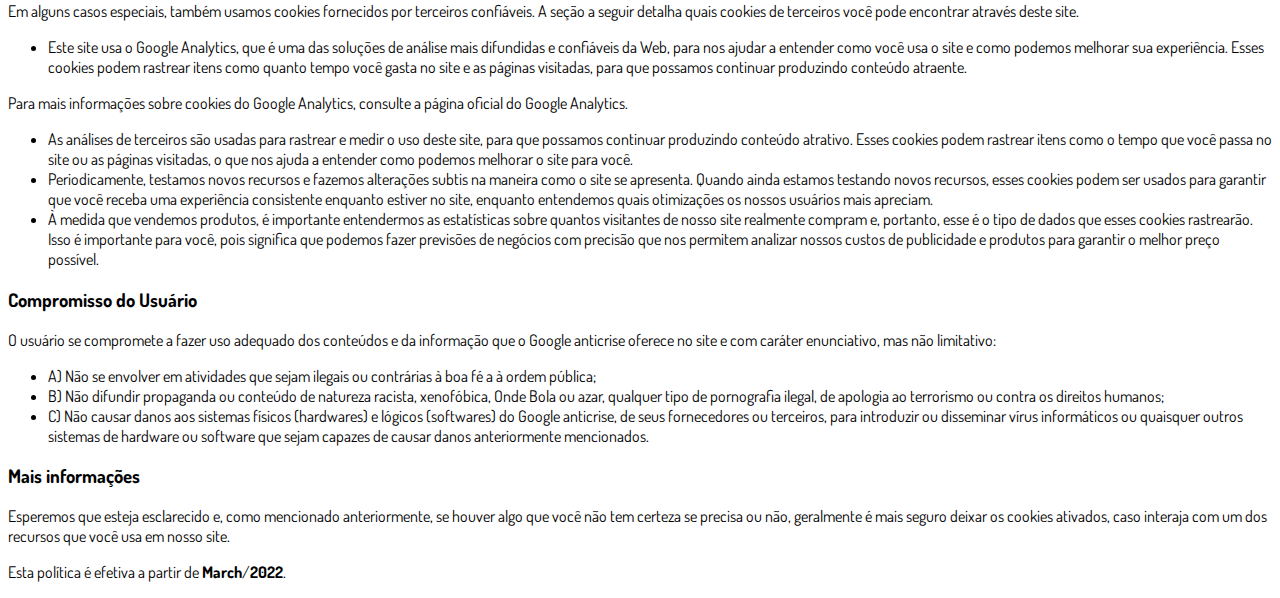
<file: renda/privacidade.html>
<!DOCTYPE html>
<html lang="pt-br">
  <head>
    <meta charset="utf-8">
    <meta name="viewport" content="width=device-width, initial-scale=1, shrink-to-fit=no">

    <link rel="stylesheet" href="https://stackpath.bootstrapcdn.com/bootstrap/4.1.3/css/bootstrap.min.css" integrity="sha384-MCw98/SFnGE8fJT3GXwEOngsV7Zt27NXFoaoApmYm81iuXoPkFOJwJ8ERdknLPMO" crossorigin="anonymous">

    <link rel="preconnect" href="https://fonts.googleapis.com">
    <link rel="preconnect" href="https://fonts.gstatic.com" crossorigin>
    <link href="https://fonts.googleapis.com/css2?family=Dosis:wght@200;300;400;500;600;700;800&display=swap" rel="stylesheet">
    
    <!-- Ícone da Página -->
    <link rel="shortcut icon" type="image/jpg" href="./assets/img/favicon.png">

    <!-- Título da Página -->
    <title>Política de Privacidade | Google anticrise</title>
    
    <style type="text/css">
      body {
        font-family: 'Dosis', sans-serif;
      }
    </style>

  </head>
  <body>
    
    <div class="container py-5">
      <div class="row justify-content-center">
        <div class="col-lg-8">
          <h2>Política Privacidade</h2>                    <p>A sua privacidade é importante para nós. É política do Google anticrise respeitar a sua privacidade em relação a qualquer informação sua que possamos coletar no site <a href="#">Google anticrise</a>, e outros sites que possuímos e operamos.</p>                    <p>Solicitamos informações pessoais apenas quando realmente precisamos delas para lhe fornecer um serviço. Fazemo-lo por meios justos e legais, com o seu conhecimento e consentimento. Também informamos por que estamos coletando e como será usado.                    </p>                    <p>Apenas retemos as informações coletadas pelo tempo necessário para fornecer o serviço solicitado. Quando armazenamos dados, protegemos dentro de meios comercialmente aceitáveis ​​para evitar perdas e roubos, bem como acesso, divulgação, cópia, uso ou                        modificação não autorizados.</p>                    <p>Não compartilhamos informações de identificação pessoal publicamente ou com terceiros, exceto quando exigido por lei.</p>                    <p>O nosso site pode ter links para sites externos que não são operados por nós. Esteja ciente de que não temos controle sobre o conteúdo e práticas desses sites e não podemos aceitar responsabilidade por suas respectivas <a href='https://politicaprivacidade.com' target='_BLANK'>políticas de privacidade</a>.                    </p>                    <p>Você é livre para recusar a nossa solicitação de informações pessoais, entendendo que talvez não possamos fornecer alguns dos serviços desejados.</p>                    <p>O uso continuado de nosso site será considerado como aceitação de nossas práticas em torno de privacidade e informações pessoais. Se você tiver alguma dúvida sobre como lidamos com dados do usuário e informações pessoais, entre em contacto connosco.</p>                    <h2>Política de Cookies Google anticrise</h2>                    <h3>O que são cookies?</h3>                    <p>Como é prática comum em quase todos os sites profissionais, este site usa cookies, que são pequenos arquivos baixados no seu computador, para melhorar sua experiência. Esta página descreve quais informações eles coletam, como as usamos e por que às vezes                        precisamos armazenar esses cookies. Também compartilharemos como você pode impedir que esses cookies sejam armazenados, no entanto, isso pode fazer o downgrade ou 'quebrar' certos elementos da funcionalidade do site.</p>                    <h3>Como usamos os cookies?</h3>                    <p>Utilizamos cookies por vários motivos, detalhados abaixo. Infelizmente, na maioria dos casos, não existem opções padrão do setor para desativar os cookies sem desativar completamente a funcionalidade e os recursos que eles adicionam a este site. É recomendável                        que você deixe todos os cookies se não tiver certeza se precisa ou não deles, caso sejam usados ​​para fornecer um serviço que você usa.</p>                    <h3>Desativar cookies</h3>                    <p>Você pode impedir a configuração de cookies ajustando as configurações do seu navegador (consulte a Ajuda do navegador para saber como fazer isso). Esteja ciente de que a desativação de cookies afetará a funcionalidade deste e de muitos outros sites que                        você visita. A desativação de cookies geralmente resultará na desativação de determinadas funcionalidades e recursos deste site. Portanto, é recomendável que você não desative os cookies.</p>                    <h3>Cookies que definimos</h3>                    <ul>                        <li>                            Cookies relacionados à conta<br><br> Se você criar uma conta connosco, usaremos cookies para o gerenciamento do processo de inscrição e administração geral. Esses cookies geralmente serão excluídos quando você sair do sistema, porém, em alguns                            casos, eles poderão permanecer posteriormente para lembrar as preferências do seu site ao sair.<br><br>                        </li>                        <li>                            Cookies relacionados ao login<br><br> Utilizamos cookies quando você está logado, para que possamos lembrar dessa ação. Isso evita que você precise fazer login sempre que visitar uma nova página. Esses cookies são normalmente removidos ou limpos                            quando você efetua logout para garantir que você possa acessar apenas a recursos e áreas restritas ao efetuar login.<br><br>                        </li>                        <li>                            Cookies relacionados a boletins por e-mail<br><br> Este site oferece serviços de assinatura de boletim informativo ou e-mail e os cookies podem ser usados ​​para lembrar se você já está registrado e se deve mostrar determinadas notificações                            válidas apenas para usuários inscritos / não inscritos.<br><br>                        </li>                        <li>                            Pedidos processando cookies relacionados<br><br> Este site oferece facilidades de comércio eletrônico ou pagamento e alguns cookies são essenciais para garantir que seu pedido seja lembrado entre as páginas, para que possamos processá-lo adequadamente.<br><br>                        </li>                        <li>                            Cookies relacionados a pesquisas<br><br> Periodicamente, oferecemos pesquisas e questionários para fornecer informações interessantes, ferramentas úteis ou para entender nossa base de usuários com mais precisão. Essas pesquisas podem usar cookies                            para lembrar quem já participou numa pesquisa ou para fornecer resultados precisos após a alteração das páginas.<br><br>                        </li>                        <li>                            Cookies relacionados a formulários<br><br> Quando você envia dados por meio de um formulário como os encontrados nas páginas de contacto ou nos formulários de comentários, os cookies podem ser configurados para lembrar os detalhes do usuário                            para correspondência futura.<br><br>                        </li>                        <li>                            Cookies de preferências do site<br><br> Para proporcionar uma ótima experiência neste site, fornecemos a funcionalidade para definir suas preferências de como esse site é executado quando você o usa. Para lembrar suas preferências, precisamos                            definir cookies para que essas informações possam ser chamadas sempre que você interagir com uma página for afetada por suas preferências.<br>                        </li>                    </ul>                    <h3>Cookies de Terceiros</h3>                    <p>Em alguns casos especiais, também usamos cookies fornecidos por terceiros confiáveis. A seção a seguir detalha quais cookies de terceiros você pode encontrar através deste site.</p>                    <ul>                        <li>                            Este site usa o Google Analytics, que é uma das soluções de análise mais difundidas e confiáveis ​​da Web, para nos ajudar a entender como você usa o site e como podemos melhorar sua experiência. Esses cookies podem rastrear itens como quanto tempo                            você gasta no site e as páginas visitadas, para que possamos continuar produzindo conteúdo atraente.                        </li>                    </ul>                    <p>Para mais informações sobre cookies do Google Analytics, consulte a página oficial do Google Analytics.</p>                    <ul>                        <li>                            As análises de terceiros são usadas para rastrear e medir o uso deste site, para que possamos continuar produzindo conteúdo atrativo. Esses cookies podem rastrear itens como o tempo que você passa no site ou as páginas visitadas, o que nos ajuda a entender                            como podemos melhorar o site para você.</li>                        <li>                            Periodicamente, testamos novos recursos e fazemos alterações subtis na maneira como o site se apresenta. Quando ainda estamos testando novos recursos, esses cookies podem ser usados ​​para garantir que você receba uma experiência consistente enquanto                            estiver no site, enquanto entendemos quais otimizações os nossos usuários mais apreciam.</li>                        <li>                            À medida que vendemos produtos, é importante entendermos as estatísticas sobre quantos visitantes de nosso site realmente compram e, portanto, esse é o tipo de dados que esses cookies rastrearão. Isso é importante para você, pois significa que podemos                            fazer previsões de negócios com precisão que nos permitem analizar nossos custos de publicidade e produtos para garantir o melhor preço possível.</li>                                            </ul>                    <h3>Compromisso do Usuário</h3>                                <p>O usuário se compromete a fazer uso adequado dos conteúdos e da informação que o Google anticrise oferece no site e com caráter enunciativo, mas não limitativo:</p>                                        <ul>                        <li>A) Não se envolver em atividades que sejam ilegais ou contrárias à boa fé a à ordem pública;</li>                        <li>B) Não difundir propaganda ou conteúdo de natureza racista, xenofóbica, <a style='color: inherit !important; text-decoration:none !important;' href='https://ondeapostar.pt/onde-da-a-bola/'>Onde Bola</a> ou azar, qualquer tipo de pornografia ilegal, de apologia ao terrorismo ou contra os direitos humanos;</li>                        <li>C) Não causar danos aos sistemas físicos (hardwares) e lógicos (softwares) do Google anticrise, de seus fornecedores ou terceiros, para introduzir ou disseminar vírus informáticos ou quaisquer outros sistemas de hardware ou software que sejam capazes de causar danos anteriormente mencionados.</li>                    </ul>                                        <h3>Mais informações</h3>                    <p>Esperemos que esteja esclarecido e, como mencionado anteriormente, se houver algo que você não tem certeza se precisa ou não, geralmente é mais seguro deixar os cookies ativados, caso interaja com um dos recursos que você usa em nosso site.</p>                    <p>Esta política é efetiva a partir de <strong>March</strong>/<strong>2022</strong>.</p>
        </div>
      </div>
    </div>

    <script src="https://code.jquery.com/jquery-3.3.1.slim.min.js" integrity="sha384-q8i/X+965DzO0rT7abK41JStQIAqVgRVzpbzo5smXKp4YfRvH+8abtTE1Pi6jizo" crossorigin="anonymous"></script>
    <script src="https://cdnjs.cloudflare.com/ajax/libs/popper.js/1.14.3/umd/popper.min.js" integrity="sha384-ZMP7rVo3mIykV+2+9J3UJ46jBk0WLaUAdn689aCwoqbBJiSnjAK/l8WvCWPIPm49" crossorigin="anonymous"></script>
    <script src="https://stackpath.bootstrapcdn.com/bootstrap/4.1.3/js/bootstrap.min.js" integrity="sha384-ChfqqxuZUCnJSK3+MXmPNIyE6ZbWh2IMqE241rYiqJxyMiZ6OW/JmZQ5stwEULTy" crossorigin="anonymous"></script>
  </body>
</html>
</file>
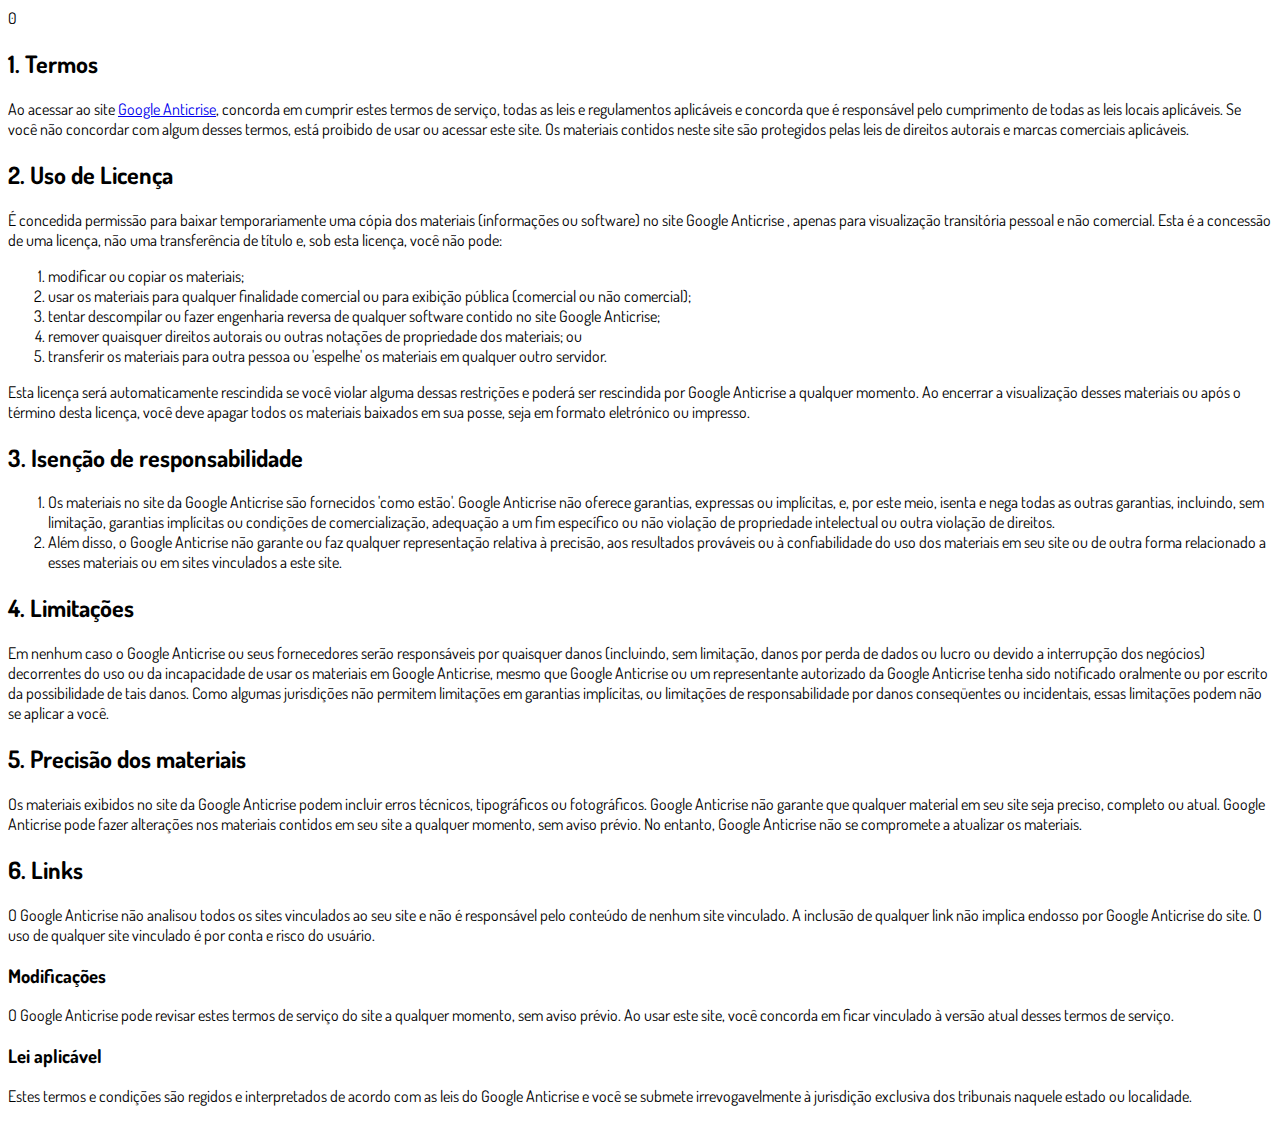
<file: renda/termos.html>
0<!DOCTYPE html>
<html lang="pt-br">
  <head>
    <meta charset="utf-8">
    <meta name="viewport" content="width=device-width, initial-scale=1, shrink-to-fit=no">

    <link rel="stylesheet" href="https://stackpath.bootstrapcdn.com/bootstrap/4.1.3/css/bootstrap.min.css" integrity="sha384-MCw98/SFnGE8fJT3GXwEOngsV7Zt27NXFoaoApmYm81iuXoPkFOJwJ8ERdknLPMO" crossorigin="anonymous">

    <link rel="preconnect" href="https://fonts.googleapis.com">
    <link rel="preconnect" href="https://fonts.gstatic.com" crossorigin>
    <link href="https://fonts.googleapis.com/css2?family=Dosis:wght@200;300;400;500;600;700;800&display=swap" rel="stylesheet">
    
    <!-- Ícone da Página -->
    <link rel="shortcut icon" type="image/jpg" href="./assets/img/favicon.png">

    <!-- Título da Página -->
    <title>Termos de Uso | Google Anticrise</title>
    
    <style type="text/css">
      body {
        font-family: 'Dosis', sans-serif;
      }
    </style>

  </head>
  <body>
    
    <div class="container py-5">
      <div class="row justify-content-center">
        <div class="col-lg-8">
          <h2>1. Termos</h2>            <p>Ao acessar ao site <a href='#'>Google Anticrise</a>, concorda em cumprir estes termos de serviço, todas as leis e regulamentos aplicáveis ​​e concorda que é responsável pelo cumprimento de todas as leis locais aplicáveis. Se você não concordar com algum                desses termos, está proibido de usar ou acessar este site. Os materiais contidos neste site são protegidos pelas leis de direitos autorais e marcas comerciais aplicáveis.</p>            <h2>2. Uso de Licença</h2>            <p>É concedida permissão para baixar temporariamente uma cópia dos materiais (informações ou software) no site Google Anticrise , apenas para visualização transitória pessoal e não comercial. Esta é a concessão de uma licença, não uma transferência de título e,                sob esta licença, você não pode: </p>            <ol>            <li>modificar ou copiar os materiais;  </li>            <li>usar os materiais para qualquer finalidade comercial ou para exibição pública (comercial ou não comercial);  </li>            <li>tentar descompilar ou fazer engenharia reversa de qualquer software contido no site Google Anticrise;  </li>            <li>remover quaisquer direitos autorais ou outras notações de propriedade dos materiais; ou  </li>            <li>transferir os materiais para outra pessoa ou 'espelhe' os materiais em qualquer outro servidor.</li>            </ol>            <p>Esta licença será automaticamente rescindida se você violar alguma dessas restrições e poderá ser rescindida por Google Anticrise a qualquer momento. Ao encerrar a visualização desses materiais ou após o término desta licença, você deve apagar todos os materiais                baixados em sua posse, seja em formato eletrónico ou impresso.</p>            <h2>3. Isenção de responsabilidade</h2>            <ol>            <li>Os materiais no site da Google Anticrise são fornecidos 'como estão'. Google Anticrise não oferece garantias, expressas ou implícitas, e, por este meio, isenta e nega todas as outras garantias, incluindo, sem limitação, garantias implícitas ou condições de comercialização,            adequação a um fim específico ou não violação de propriedade intelectual ou outra violação de direitos. </li>            <li>Além disso, o Google Anticrise não garante ou faz qualquer representação relativa à precisão, aos resultados prováveis ​​ou à confiabilidade do uso dos            materiais em seu site ou de outra forma relacionado a esses materiais ou em sites vinculados a este site.</li>            </ol>            <h2>4. Limitações</h2>            <p>Em nenhum caso o Google Anticrise ou seus fornecedores serão responsáveis ​​por quaisquer danos (incluindo, sem limitação, danos por perda de dados ou lucro ou devido a interrupção dos negócios) decorrentes do uso ou da incapacidade de usar os materiais em Google Anticrise,                mesmo que Google Anticrise ou um representante autorizado da Google Anticrise tenha sido notificado oralmente ou por escrito da possibilidade de tais danos. Como algumas jurisdições não permitem limitações em garantias implícitas, ou limitações de responsabilidade                por danos conseqüentes ou incidentais, essas limitações podem não se aplicar a você.</p>            <h2>5. Precisão dos materiais</h2>            <p>Os materiais exibidos no site da Google Anticrise podem incluir erros técnicos, tipográficos ou fotográficos. Google Anticrise não garante que qualquer material em seu site seja preciso, completo ou atual. Google Anticrise pode fazer alterações nos materiais contidos em seu                site a qualquer momento, sem aviso prévio. No entanto, Google Anticrise não se compromete a atualizar os materiais.</p>            <h2>6. Links</h2>            <p>O Google Anticrise não analisou todos os sites vinculados ao seu site e não é responsável pelo conteúdo de nenhum site vinculado. A inclusão de qualquer link não implica endosso por Google Anticrise do site. O uso de qualquer site vinculado é por conta e risco do usuário.</p>            </p>            <h3>Modificações</h3>            <p>O Google Anticrise pode revisar estes termos de serviço do site a qualquer momento, sem aviso prévio. Ao usar este site, você concorda em ficar vinculado à versão atual desses termos de serviço.</p>            <h3>Lei aplicável</h3>            <p>Estes termos e condições são regidos e interpretados de acordo com as leis do Google Anticrise e você se submete irrevogavelmente à jurisdição exclusiva dos tribunais naquele estado ou localidade.</p>
        </div>
      </div>
    </div>

    <script src="https://code.jquery.com/jquery-3.3.1.slim.min.js" integrity="sha384-q8i/X+965DzO0rT7abK41JStQIAqVgRVzpbzo5smXKp4YfRvH+8abtTE1Pi6jizo" crossorigin="anonymous"></script>
    <script src="https://cdnjs.cloudflare.com/ajax/libs/popper.js/1.14.3/umd/popper.min.js" integrity="sha384-ZMP7rVo3mIykV+2+9J3UJ46jBk0WLaUAdn689aCwoqbBJiSnjAK/l8WvCWPIPm49" crossorigin="anonymous"></script>
    <script src="https://stackpath.bootstrapcdn.com/bootstrap/4.1.3/js/bootstrap.min.js" integrity="sha384-ChfqqxuZUCnJSK3+MXmPNIyE6ZbWh2IMqE241rYiqJxyMiZ6OW/JmZQ5stwEULTy" crossorigin="anonymous"></script>
  </body>
</html>
</file>
